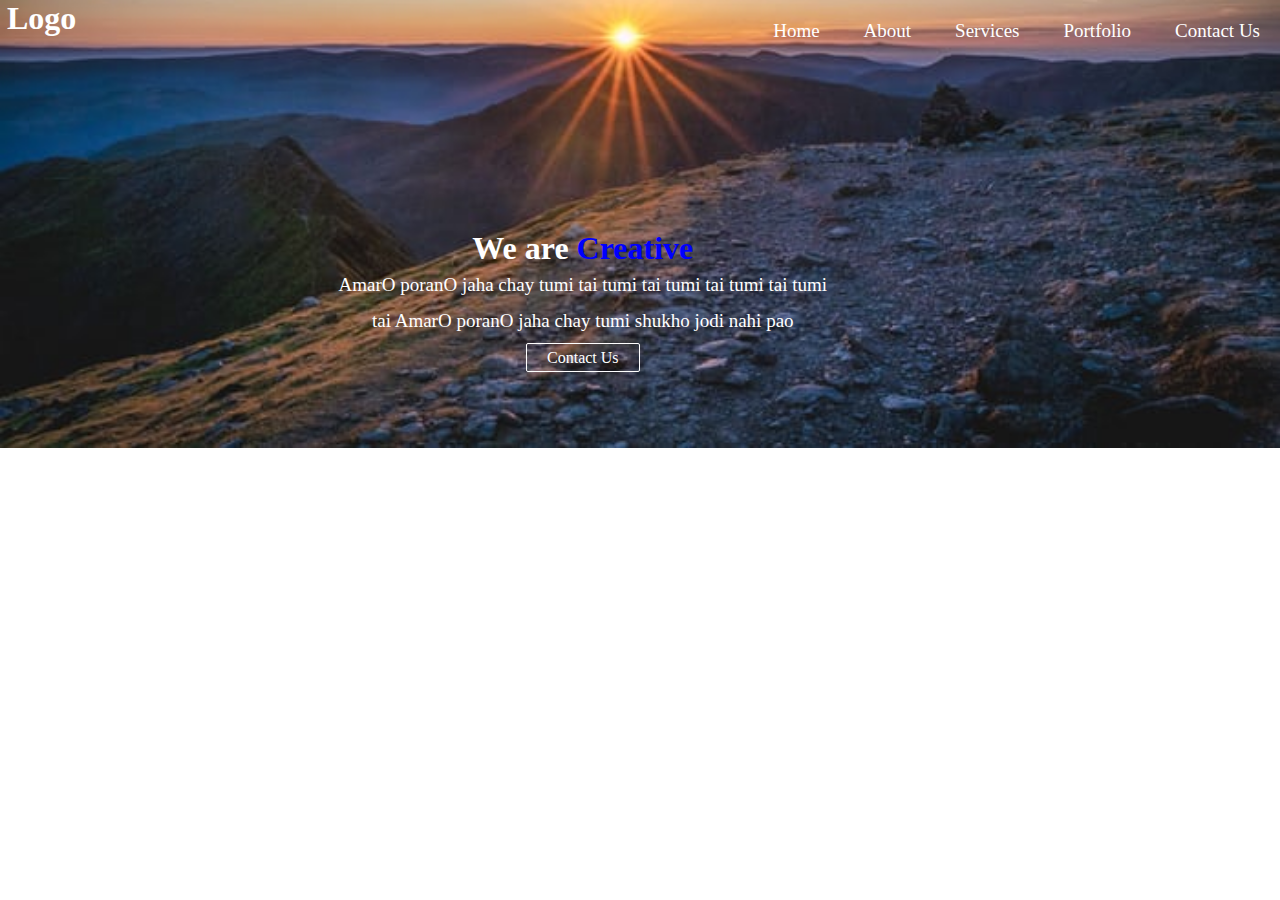
<file: index.html>
<!DOCTYPE html>
<html lang="en">
<head>
		<title>Home Page Design</title>
		<link rel="stylesheet" href="style.css">
</head>
<body>
		<div class="container">
				<div class="logo">
						<h1>Logo</h1>
				</div>
				<div class="navbar">
						<ul>
								<li><a href="#">Home</a></li>
								<li><a href="#">About</a></li>
								<li><a href="#">Services</a></li>
								<li><a href="#">Portfolio</a></li>
								<li><a href="#">Contact Us</a></li>
						</ul>
				</div>
				<div class="cntr">
						<h1>We are <span>Creative</span></h1>
				   <p>AmarO poranO jaha chay tumi tai tumi tai tumi tai tumi tai tumi tai AmarO poranO jaha chay tumi shukho jodi nahi pao </p>
				<div class="cont">
				   <a href="#">Contact Us</a>
				</div>
				</div>
		</div>
</body>
</html>
</file>
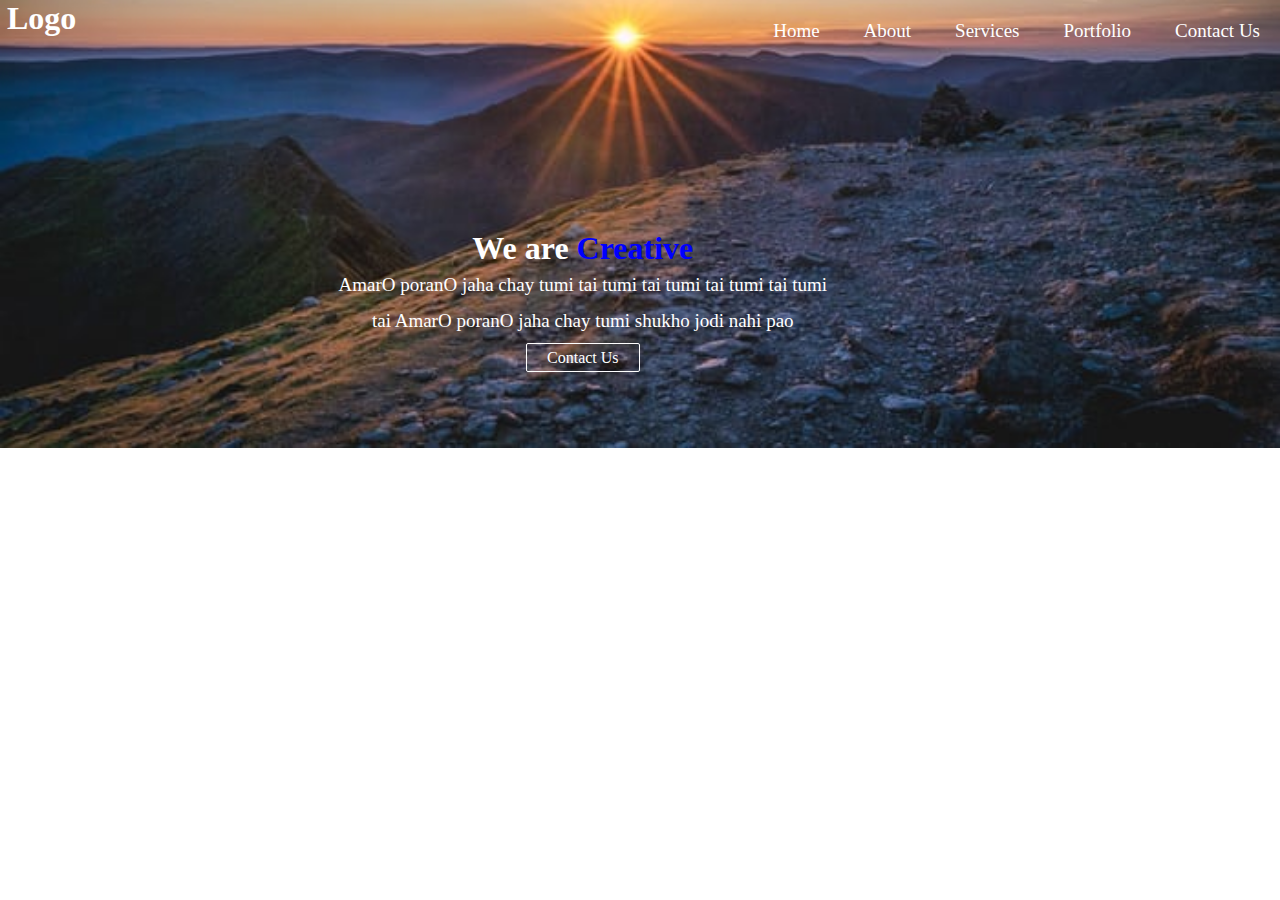
<file: page.html>
<!DOCTYPE html>
<html lang="en">
<head>
		<title>Home Page Design</title>
		<link rel="stylesheet" href="page.css">
</head>
<body>
		<div class="container">
				<div class="logo">
						<h1>Logo</h1>
				</div>
				<div class="navbar">
						<ul>
								<li><a href="#">Home</a></li>
								<li><a href="#">About</a></li>
								<li><a href="#">Services</a></li>
								<li><a href="#">Portfolio</a></li>
								<li><a href="#">Contact Us</a></li>
						</ul>
				</div>
				<div class="cntr">
						<h1>We are <span>Creative</span></h1>
				   <p>AmarO poranO jaha chay tumi tai tumi tai tumi tai tumi tai tumi tai AmarO poranO jaha chay tumi shukho jodi nahi pao </p>
				<div class="cont">
				   <a href="#">Contact Us</a>
				</div>
				</div>
		</div>
</body>
</html>
</file>
<file: style.css>
*{
		margin:0px;
		padding:0px;
}
body{
		background: url("bg.jpg");
		background-repeat: no-repeat;
		background-size: cover;
		background-position: center center;
}
.navbar{
		float:right;
		list-style: none;
		margin-top:20px;
}
.navbar ul li{
		display: inline-block;
}
.navbar ul li a{
		color:#ffff;
		padding:5px 20px;
		text-decoration: none;
		font-size:19px;
}
.navbar ul li a:hover{
		background:#ffff;
		color: black;
		border-radius:1.7px;
}
.logo{
		float:left;
		margin-left:7px;
}
h1{
		color:white;
}
.cntr{
		position:absolute;
		margin:18% 26%;
		text-align: center;
		height:300px;
		width:500px;		
}
.cntr h1{
		transform:uppercase;
}
.cntr h1 span{
		color:blue;
}
.cntr p{
		color:#ffff;
		font-size:19px;
		line-height:1.9;
}
.cntr a{
		text-decoration:none;
		padding:5px 20px;
		border:1px solid #ffff;
		line-height:2.2;
		color:#ffff;
		border-radius:2px;
}
.cntr a:hover{
		background:#ffff;
		color:black;
}

/*Media Quarries */

@media (max-width:800px){
		.container{
				width:100%;
		}
		.logo{
				float:none;
				width:90%;
				text-align:center;
				margin:auto;
				margin-top:10px;
		}
		.navbar{
				float:none;
				margin-top:10px;
				text-align:center;
				margin-left:9.2px;
		}
		.navbar ul li a{
				padding:3px 5px;
				font-size:17px;
		}
		.cntr{
				width:100%;
				height:auto;
				margin:108px 20px;
		}
		.cntr p{
				max-width:90%;
				margin:auto;
				font-size:17px;
				line-height:1.5;
		}
		.cntr h1 span{
				color:red;
		}
		body{
				background: url(../sidebar/bg.jpg) no-repeat;
				background-size: cover;
				background-position:center;
				height:105vh;
		}
		.cont{
				margin-top:17px;
		}
		.cntr h1{
				font-size:40px;
		}
}
</file>
<file: page.css>
*{
		margin:0px;
		padding:0px;
}
body{
		background: url("bg.jpg");
		background-repeat: no-repeat;
		background-size: cover;
		background-position: center center;
}
.navbar{
		float:right;
		list-style: none;
		margin-top:20px;
}
.navbar ul li{
		display: inline-block;
}
.navbar ul li a{
		color:#ffff;
		padding:5px 20px;
		text-decoration: none;
		font-size:19px;
}
.navbar ul li a:hover{
		background:#ffff;
		color: black;
		border-radius:1.7px;
}
.logo{
		float:left;
		margin-left:7px;
}
h1{
		color:white;
}
.cntr{
		position:absolute;
		margin:18% 26%;
		text-align: center;
		height:300px;
		width:500px;		
}
.cntr h1{
		transform:uppercase;
}
.cntr h1 span{
		color:blue;
}
.cntr p{
		color:#ffff;
		font-size:19px;
		line-height:1.9;
}
.cntr a{
		text-decoration:none;
		padding:5px 20px;
		border:1px solid #ffff;
		line-height:2.2;
		color:#ffff;
		border-radius:2px;
}
.cntr a:hover{
		background:#ffff;
		color:black;
}

/*Media Quarries */

@media (max-width:800px){
		.container{
				width:100%;
		}
		.logo{
				float:none;
				width:90%;
				text-align:center;
				margin:auto;
				margin-top:10px;
		}
		.navbar{
				float:none;
				margin-top:10px;
				text-align:center;
				margin-left:9.2px;
		}
		.navbar ul li a{
				padding:3px 5px;
				font-size:17px;
		}
		.cntr{
				width:100%;
				height:auto;
				margin:108px 20px;
		}
		.cntr p{
				max-width:90%;
				margin:auto;
				font-size:17px;
				line-height:1.5;
		}
		.cntr h1 span{
				color:red;
		}
		body{
				background: url(../sidebar/bg.jpg) no-repeat;
				background-size: cover;
				background-position:center;
				height:105vh;
		}
		.cont{
				margin-top:17px;
		}
		.cntr h1{
				font-size:40px;
		}
}
</file>
